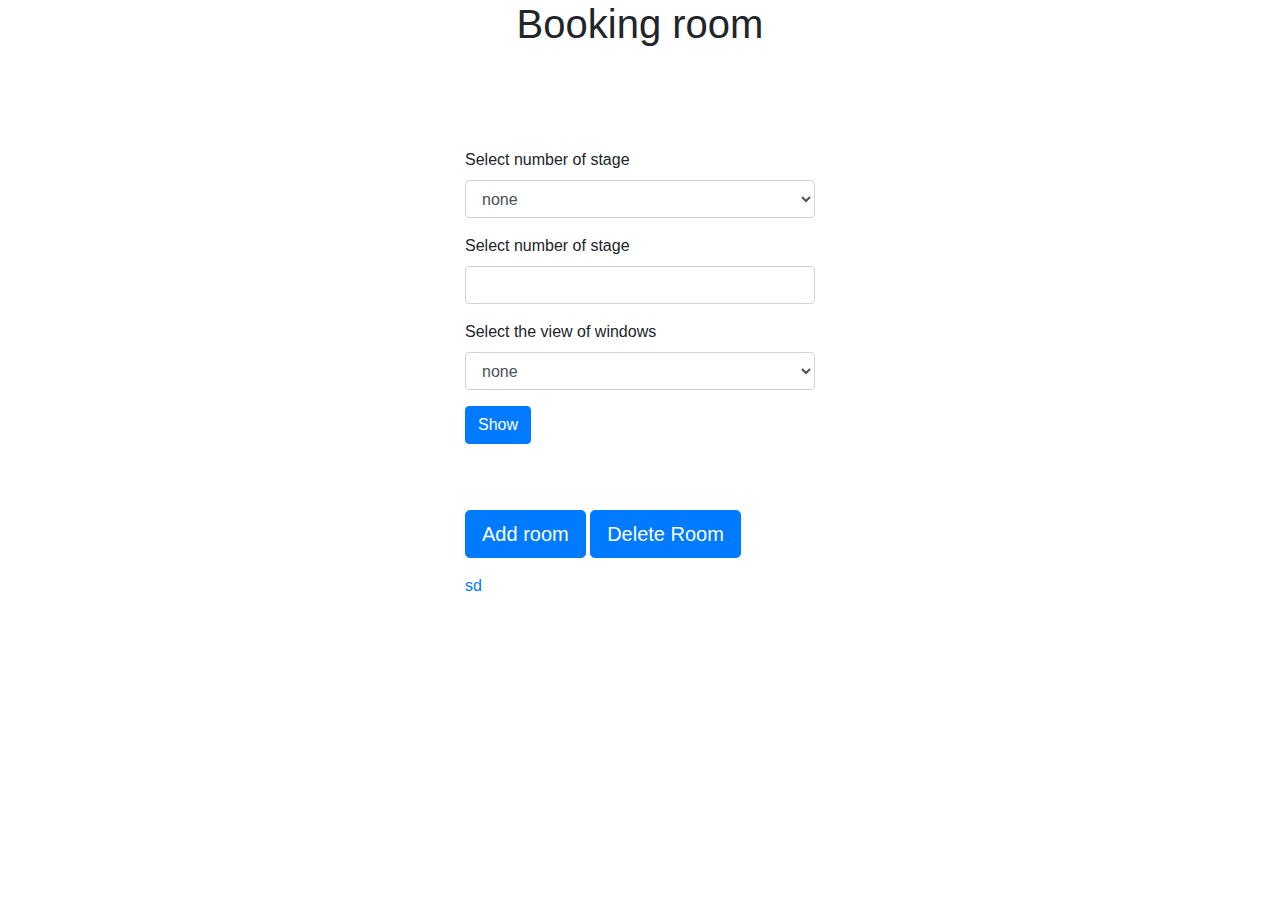
<file: index.html>
<!DOCTYPE html>
<html lang="en" dir="ltr">
  <head>
    <meta charset="utf-8">
    <link rel="stylesheet" href="css/bootstrap.min.css">
    <link rel="stylesheet" href="style.css">
    <title></title>
  </head>
  <body>
    <center>
      <h1>Booking room</h1>
    </center>
      <div class="container bookenter">
        <div class="row">
          <div class="col-4">
          </div>
          <div class="col-4">
            <form action="get.php" method="post">
              <div class="form-group">
                <label for="viewn">Select number of stage</label>
                <select class="form-control" id="viewn">
                  <option>none</option>
                  <option>1</option>
                  <option>2</option>
                  <option>3</option>
                  <option>4</option>
                </select>
              </div>
              <div class="form-group">
                <label for="roomn">Select number of stage</label>
                <input type="number" class="form-control" id="roomn">
              </div>
              <div class="form-group">
                <label for="viewn">Select the view of windows</label>
                <select class="form-control" id="viewn">
                  <option>none</option>
                  <option>sea</option>
                  <option>city</option>
                </select>
              </div>

              <div class="form-group">
                <button type="submit" class="btn btn-primary">Show</button> <br>
              </div>
            </form>
            <div class="form-group">
              <a role="button" class="btn btn-primary btn-lg roombtn" href="addroom.html">Add room</a>
              <a role="button" class="btn btn-primary btn-lg roombtn" href="delete.html">Delete Room</a>
            </div>
            <a id="bookenterr" href="#">sd</a>
          </div>
        </div>
      </div>
  </body>
</html>
</file>
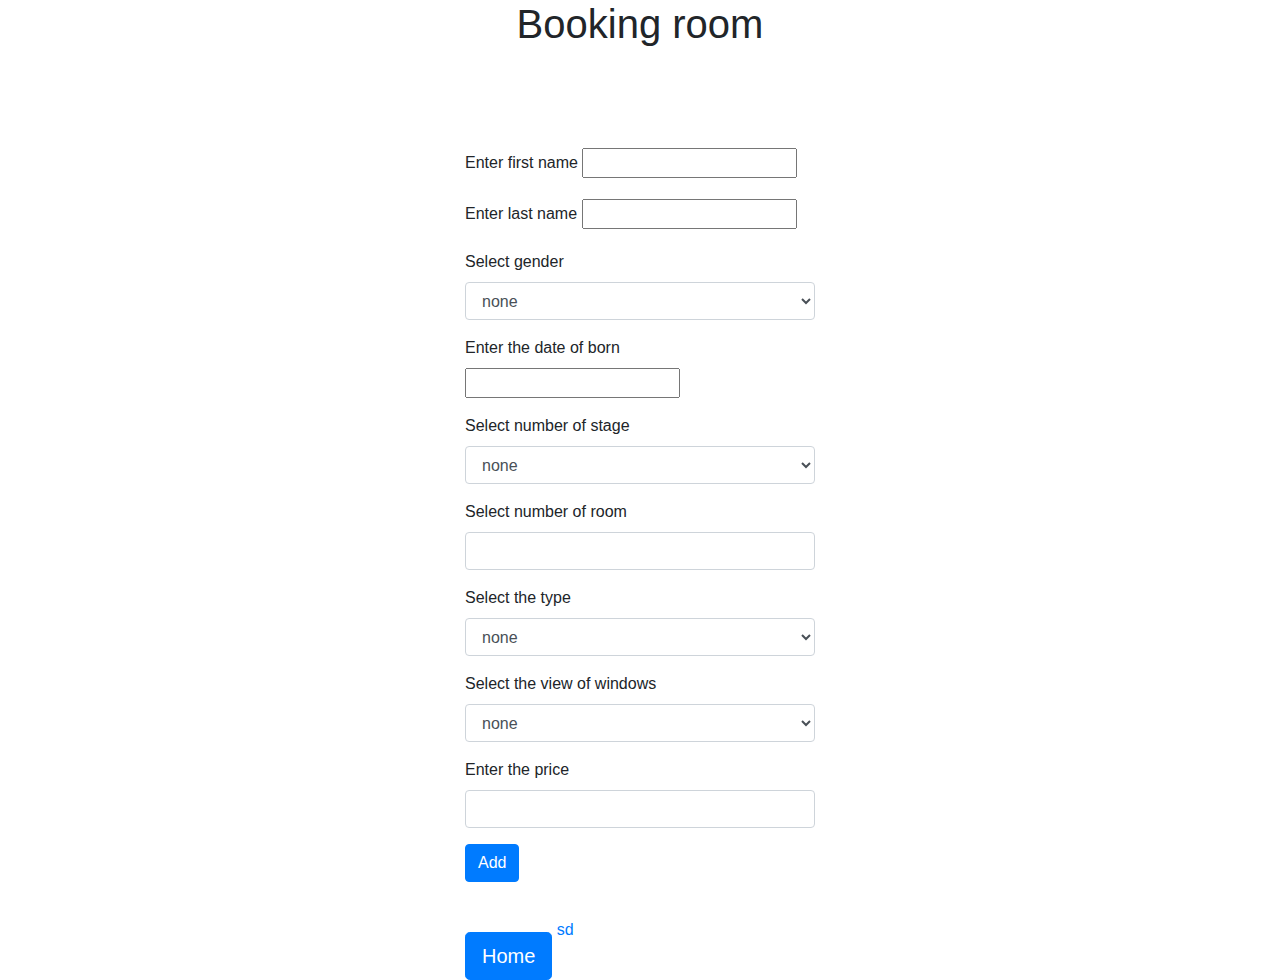
<file: addroom.html>
<!DOCTYPE html>
<html lang="en" dir="ltr">
  <head>
    <meta charset="utf-8">
    <link rel="stylesheet" href="css/bootstrap.min.css">
    <link rel="stylesheet" href="style.css">
    <title></title>
  </head>
  <body>
    <center>
      <h1>Booking room</h1>
    </center>
      <div class="container bookenter">
        <div class="row">
          <div class="col-4">
          </div>
          <div class="col-4">
            <form action="add.php" method="post">
              <div class="form-group">
                <label for="fnamen">Enter first name</label>
                <input type="text" name="fnamen" id="fnamen" value="">
              </div>
              <div class="form-group">
                <label for="lnamen">Enter last name</label>
                <input type="text" name="lnamen" id="lnamen">
              </div>
              <div class="form-group">
                <label for="gendern">Select gender</label>
                <select class="form-control" name="gendern" id="gendern">
                  <option>none</option>
                  <option>man</option>
                  <option>woman</option>
                </select>
              </div>
              <div class="form-group">
                <label for="bornn">Enter the date of born</label>
                <input type="text" name="bornn" id="bornn">
              </div>
              <div class="form-group">
                <label for="stagen">Select number of stage</label>
                <select class="form-control" name="stagen" id="stagen">
                  <option>none</option>
                  <option>1</option>
                  <option>2</option>
                  <option>3</option>
                  <option>4</option>
                </select>
              </div>
              <div class="form-group">
                <label for="roomn">Select number of room</label>
                <input type="number" name="roomn" class="form-control" id="roomn">
              </div>
              <div class="form-group">
                <label for="viewn">Select the type</label>
                <select class="form-control" name="typen" id="typen">
                  <option>none</option>
                  <option>base</option>
                  <option>lux</option>
                </select>
              </div>
              <div class="form-group">
                <label for="viewn">Select the view of windows</label>
                <select class="form-control" name="viewn" id="viewn">
                  <option>none</option>
                  <option>sea</option>
                  <option>city</option>
                </select>
              </div>
              <div class="form-group">
                <label for="pricen">Enter the price</label>
                <input type="number" name="pricen" class="form-control" id="pricen">
              </div>
              <button type="submit" class="btn btn-primary">Add</button>
            </form>
            <a role="button" class="btn btn-primary btn-lg roombtn" href="/">Home</a>
            <a id="bookenterr" href="#">sd</a>
          </div>
        </div>
      </div>
  </body>
</html>
</file>
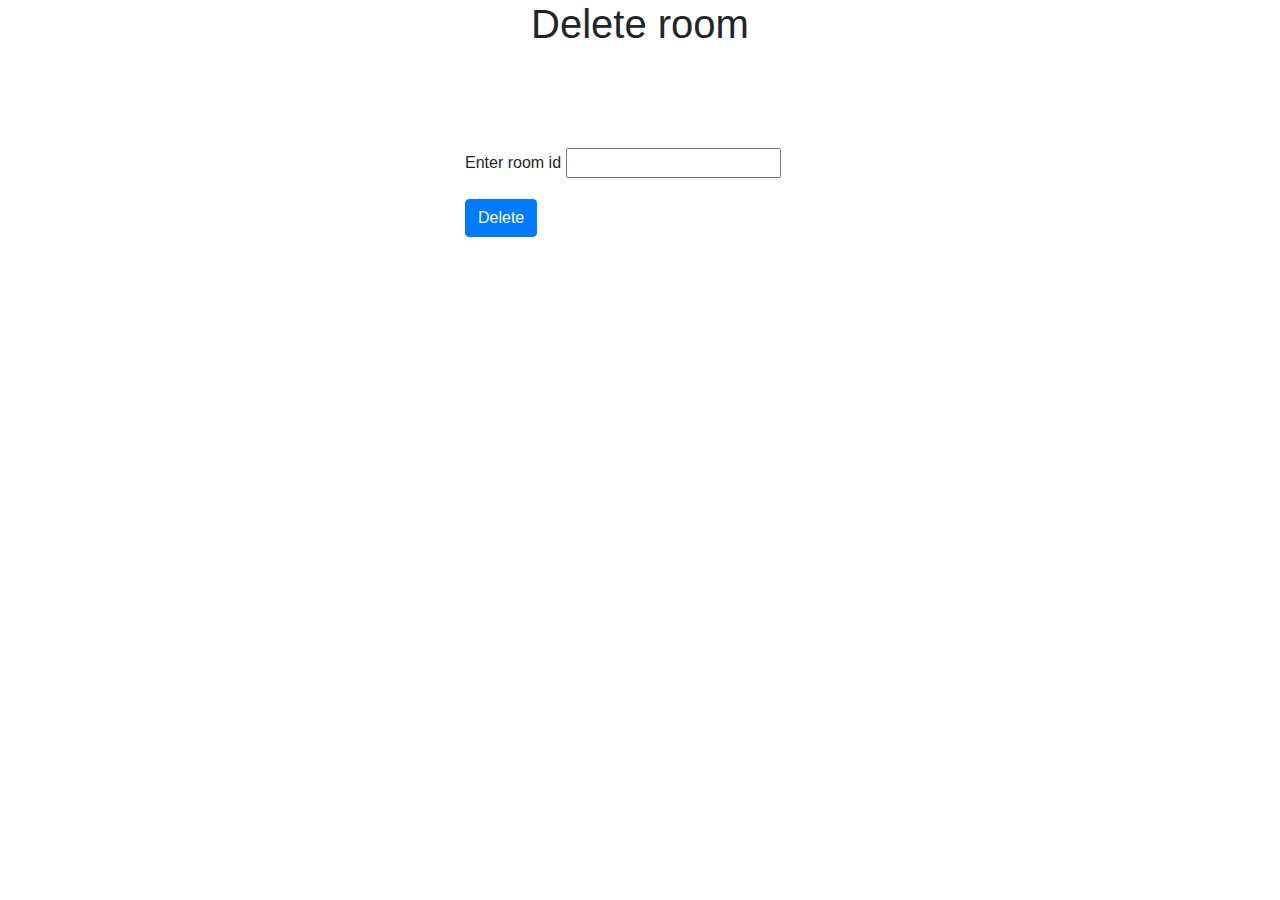
<file: delete.html>
<!DOCTYPE html>
<html lang="en" dir="ltr">
  <head>
    <meta charset="utf-8">
    <link rel="stylesheet" href="css/bootstrap.min.css">
    <link rel="stylesheet" href="style.css">
    <title></title>
  </head>
  <body>
    <center>
      <h1>Delete room</h1>
    </center>
    <div class="container bookenter">
      <div class="row">
        <div class="col-4">
        </div>
        <div class="col-4">
          <form action="delete.php" method="post">
            <div class="form-group">
              <label for="roomn">Enter room id</label>
              <input type="number" name="roomn" id="roomn">
            </div>
            <div class="form-group">
              <button type="submit" class="btn btn-primary">Delete</button> <br>
            </div>
          </form>
        </div>
      </div>
    </div>
  </body>
</html>
</file>
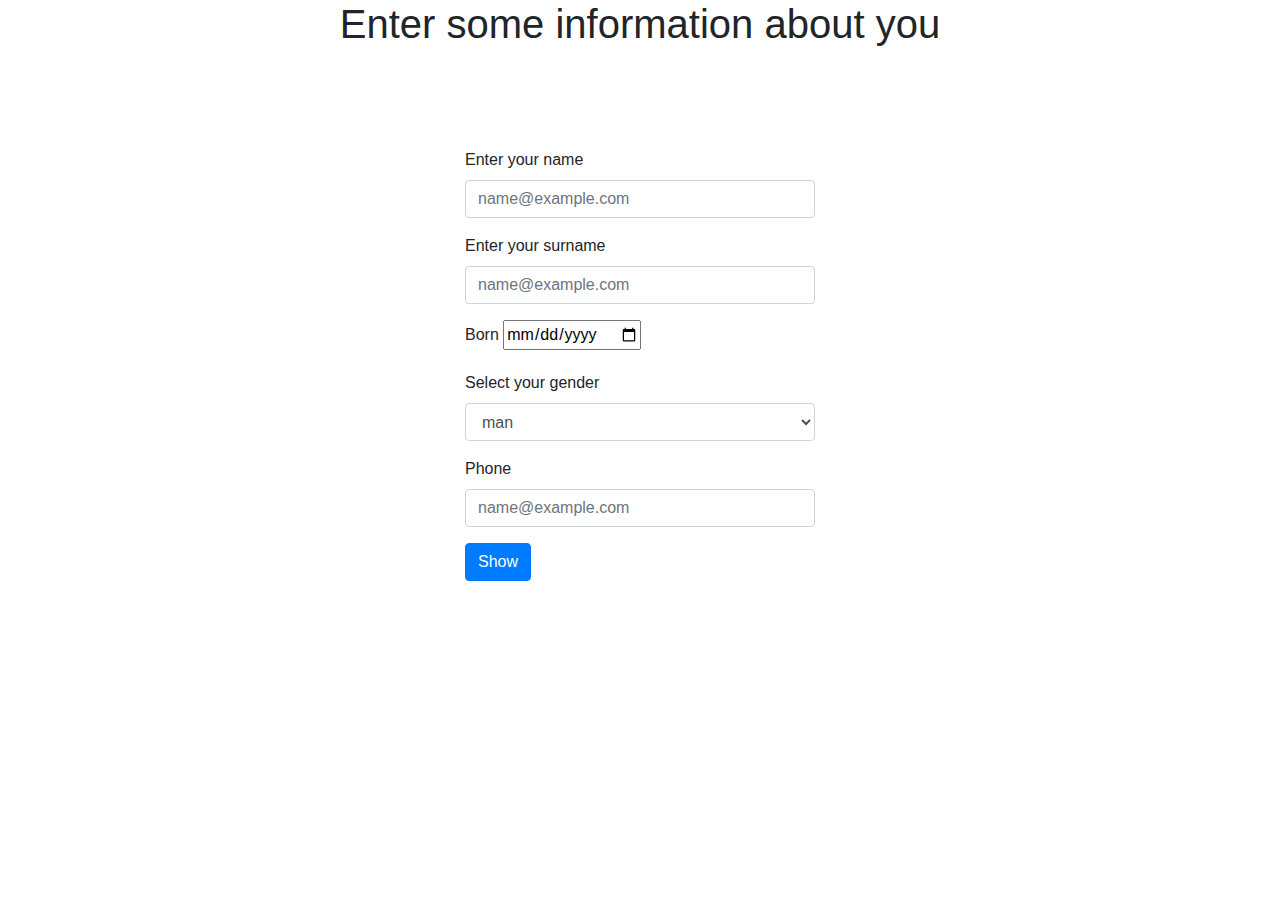
<file: reg.html>
<!DOCTYPE html>
<html lang="en" dir="ltr">
  <head>
    <meta charset="utf-8">
    <link rel="stylesheet" href="css/bootstrap.min.css">
    <link rel="stylesheet" href="style.css">
    <title></title>
  </head>
  <body>
    <center>
      <h1>Enter some information about you</h1>
    </center>
    <div class="container bookenter">
      <div class="row">
        <div class="col-4">
        </div>
        <div class="col-4">
          <form action="main.php" method="post">
            <div class="form-group">
              <label for="exampleFormControlInput1">Enter your name</label>
              <input type="email" class="form-control" id="exampleFormControlInput1" placeholder="name@example.com">
            </div>
            <div class="form-group">
              <label for="exampleFormControlInput1">Enter your surname</label>
              <input type="email" class="form-control" id="exampleFormControlInput1" placeholder="name@example.com">
            </div>
            <div class="form-group">
              <label for="borndate">Born</label>
              <input type="date" name="borndate">
            </div>
            <div class="form-group">
              <label for="exampleFormControlSelect1">Select your gender</label>
              <select class="form-control" id="exampleFormControlSelect1">
                <option>man</option>
                <option>woman</option>
              </select>
            </div>
            <div class="form-group">
              <label for="exampleFormControlInput1">Phone</label>
              <input type="email" class="form-control" id="exampleFormControlInput1" placeholder="name@example.com">
            </div>
            <button type="submit" class="btn btn-primary">Show</button>
          </form>
        </div>
      </div>
    </div>
  </body>
</html>
</file>
<file: style.css>
#searchBtn {
  margin-right: 5px;
}
.bookenter {
  margin-top: 100px;
}
.roombtn {
  margin-top: 50px;
}
/* #bookenterr {
  color: black;
  text-decoration: none;
} */
</file>
